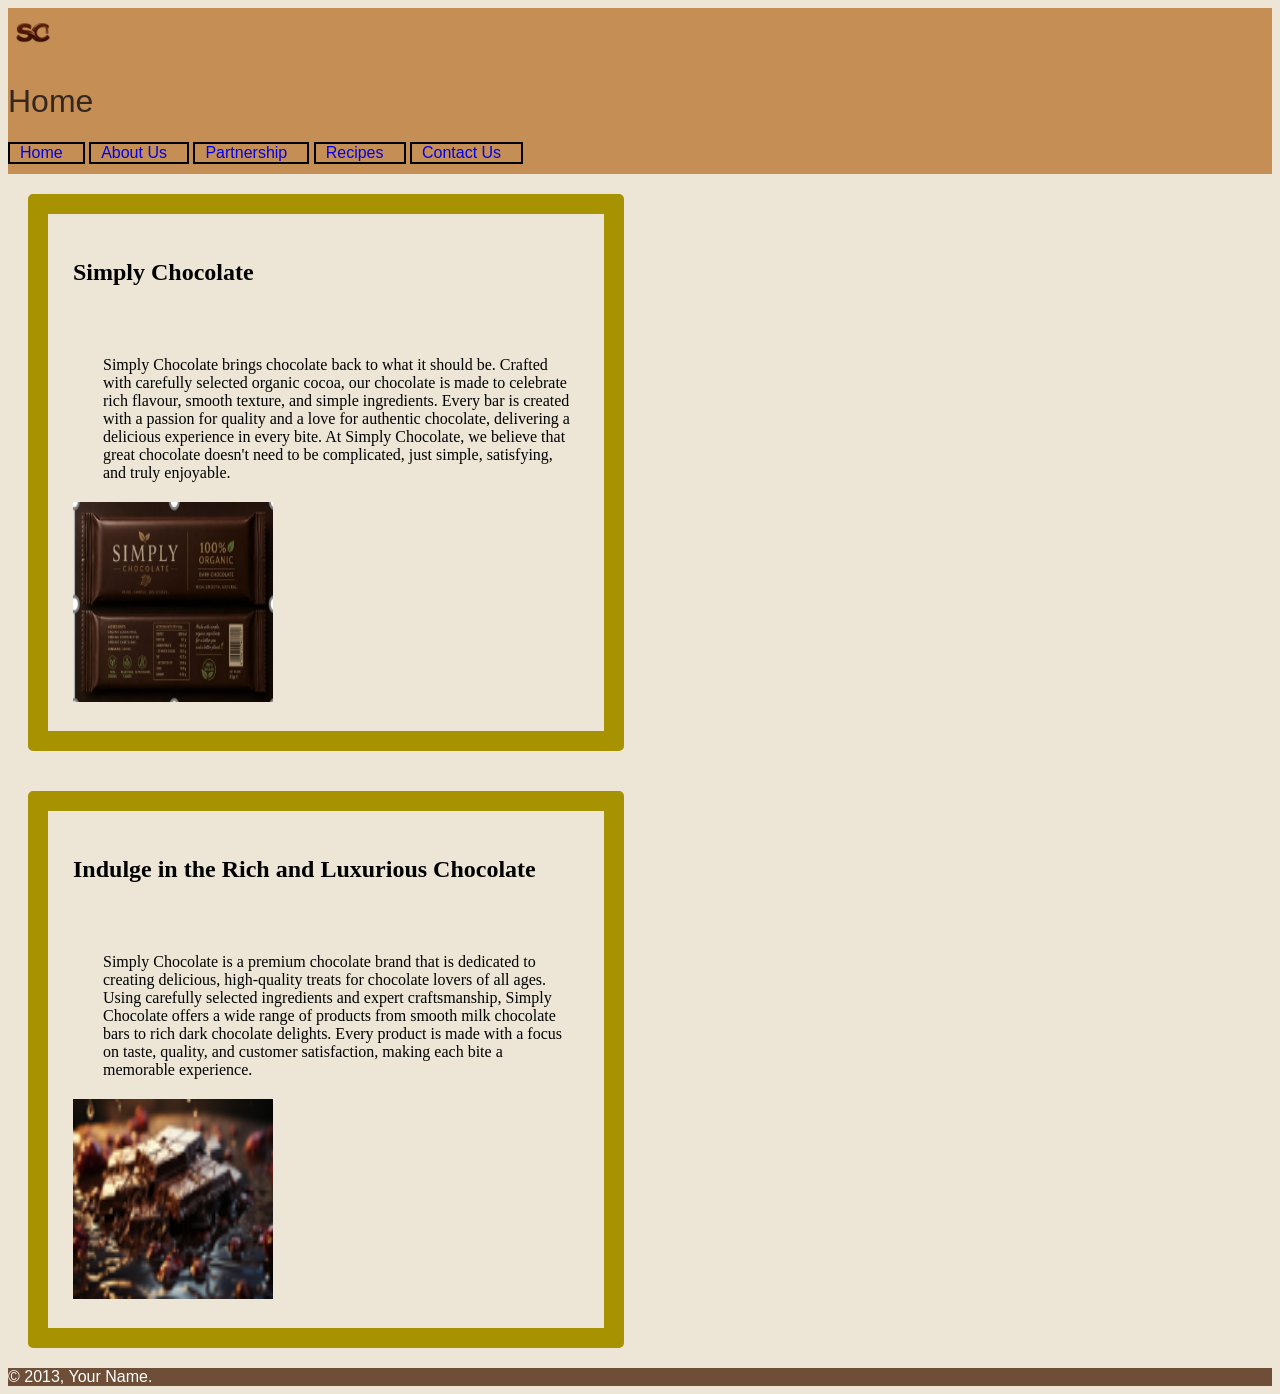
<file: index.html>
<!DOCTYPE html>
<html lang="en">

  <head>
    <meta charset="UTF-8">
    <meta name="viewport" content="width=device-width,
            initial-scale=1.0">
    <title>Simply Chocolate-home</title>
    <link rel="stylesheet" href="styles/Style.CSS">
    <link rel="preconnect" href="https://fonts.googleapis.com">
    <link rel="preconnect" href="https://fonts.gstatic.com" crossorigin>
    <link href="https://fonts.googleapis.com/css2?family=Carter+One&display=swap" rel="stylesheet">

  
  <body>
    <header>
      <img src="images/simply chocolate logo.png" alt="This is our simly chocolate logo" width="50px" height="50px">
      <h1>Home</h1>
      <nav>
        <ul>
        <li><a href="index.html">Home</a></li>
        <li><a href="aboutus.html">About Us</a></li>
        <li><a href="partnership.html">Partnership</a></li>
        <li><a href="recipes.html">Recipes</a></li>
        <li><a href="contact.html">Contact Us</a></li>
      </ul>
      </nav>  
    </header>
      
    <main>
    <section class="col-6">
       <h2>Simply Chocolate </h2>
        <p>Simply Chocolate brings chocolate back to what it should be. Crafted with carefully selected organic cocoa, our chocolate is made to celebrate rich flavour, smooth texture, and simple ingredients. 
            Every bar is created with a passion for quality and a love for authentic chocolate, delivering a delicious experience in every bite. 
            At Simply Chocolate, we believe that great chocolate doesn't need to be complicated, just simple, satisfying, and truly enjoyable. </p>
              
          <img src="images/simply chocolatewrapper.png" alt="this is our chocolate in a wrapper" width="200px" height="200px">
   </section> 
          <section class="col-6">
      <h2>Indulge in the Rich and Luxurious Chocolate </h2>
         <p>Simply Chocolate is a premium chocolate brand that is dedicated to creating delicious, high-quality treats for chocolate lovers of all ages.
           Using carefully selected ingredients and expert craftsmanship, Simply Chocolate offers a wide range of products from smooth milk chocolate bars to rich dark chocolate delights. 
          Every product is made with a focus on taste, quality, and customer satisfaction, making each bite a memorable experience.</p>
               
            <img src="images/chocolate recipe.png" alt="showing how rich and luxurious it is 100% organic" width="200px" height="200px">
    </section> 
    </main>
    
     <footer>
                  &copy; 2013<script>​

                        new Date().getFullYear() > 2013 &&​
                    
                        document.write("-" + new Date().getFullYear());​
                    
                  </script>, Your Name.
                    
      </footer>
   </body>
      </html>
</file>
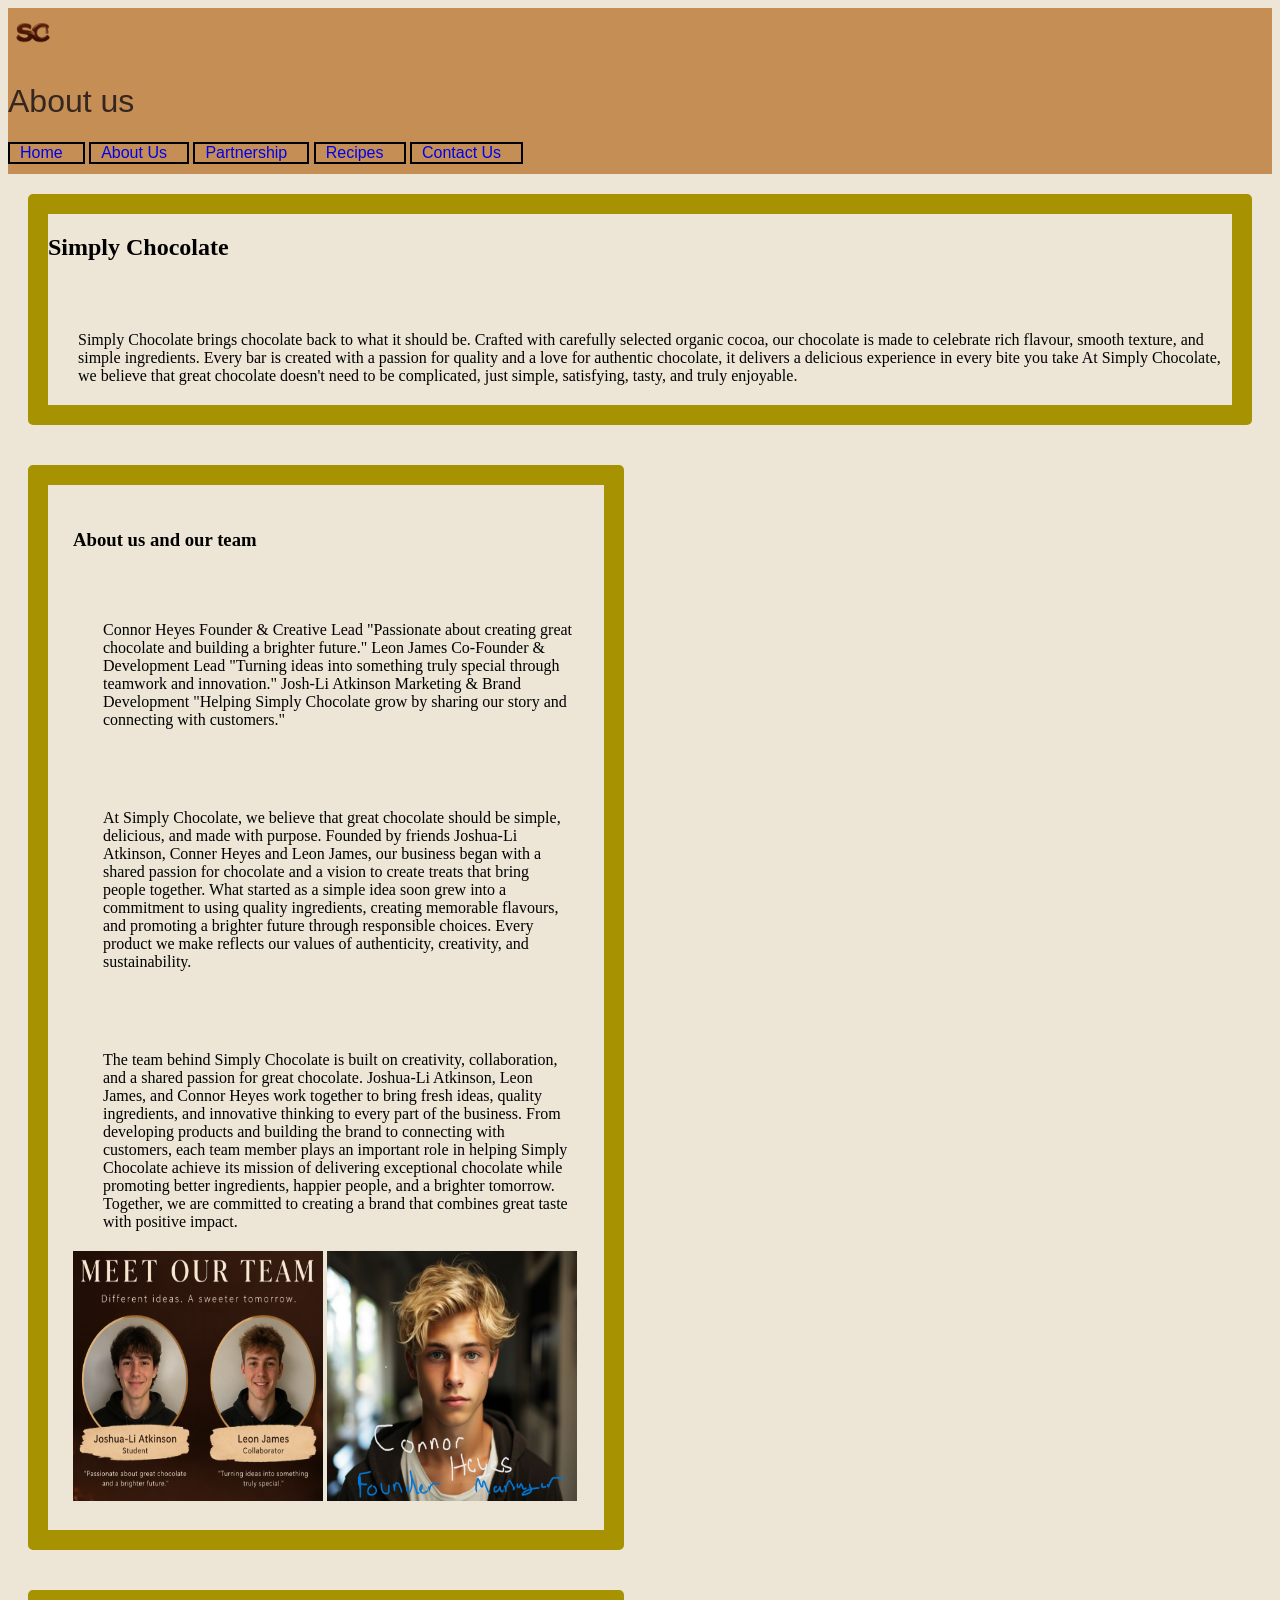
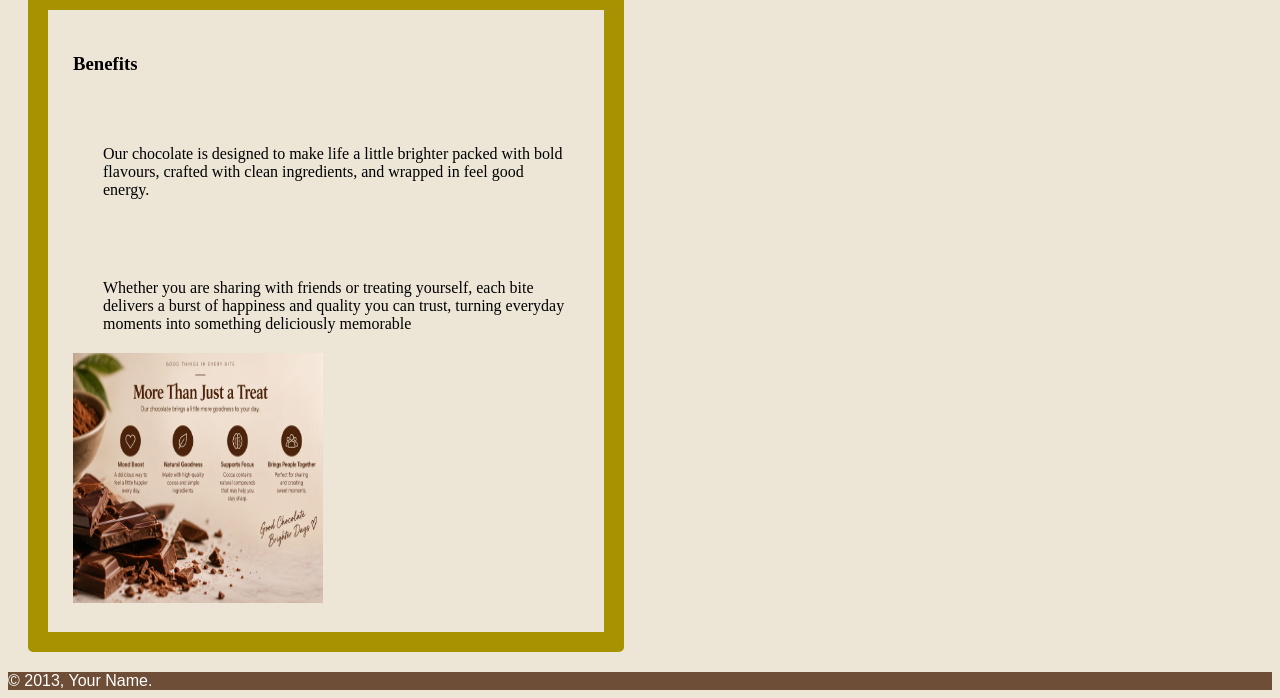
<file: aboutus.html>
<!DOCTYPE html>
<html lang="en">
  <head>
      <meta charset="UTF-8">
      <meta name="viewport" content="width=device-width,
              initial-scale=1.0">
      <title>Simply Chocolate- About us</title>
      <link rel="stylesheet" href="styles/Style.CSS">
      <link rel="preconnect" href="https://fonts.googleapis.com">
<link rel="preconnect" href="https://fonts.gstatic.com" crossorigin>
<link href="https://fonts.googleapis.com/css2?family=Carter+One&display=swap" rel="stylesheet">

      <head>
  <body>
    <header>
      <img src="images/simply chocolate logo.png" alt="This is our simly chocolate logo" width="50px" height="50px">
      <h1>About us</h1>
      <nav>
        <ul>
          <li><a href="index.html">Home</a></li>
          <li><a href="aboutus.html">About Us</a></li>
          <li><a href="partnership.html">Partnership</a></li>
          <li><a href="recipes.html">Recipes</a></li>
          <li><a href="contact.html">Contact Us</a></li>
        </ul>
      </nav>  
    </header>
      
    <main>
     <section>
      <h2>Simply Chocolate </h2>
      <p>Simply Chocolate brings chocolate back to what it should be. Crafted with carefully selected organic cocoa, our chocolate is made to celebrate rich flavour, smooth texture, and simple ingredients. 
          Every bar is created with a passion for quality and a love for authentic chocolate, it delivers a delicious experience in every bite you take
          At Simply Chocolate, we believe that great chocolate doesn't need to be complicated, just simple, satisfying, tasty, and truly enjoyable.</p>
        </section>
        
        <section class="col-6">
          <h3>About us and our team</h3>
          <p> Connor Heyes
            Founder & Creative Lead
            "Passionate about creating great chocolate and building a brighter future."
           
           Leon James
            Co-Founder & Development Lead
            "Turning ideas into something truly special through teamwork and innovation."
           
           Josh-Li Atkinson
            Marketing & Brand Development
            "Helping Simply Chocolate grow by sharing our story and connecting with customers."</p>
          <p>At Simply Chocolate, we believe that great chocolate should be simple, delicious, and made with purpose. 
            Founded by friends Joshua-Li Atkinson, Conner Heyes and Leon James, our business began with a shared passion for chocolate and a vision to create treats that bring people together. 
            What started as a simple idea soon grew into a commitment to using quality ingredients, creating memorable flavours, and promoting a brighter future through responsible choices. 
            Every product we make reflects our values of authenticity, creativity, and sustainability.</p>
          <p>The team behind Simply Chocolate is built on creativity, collaboration, and a shared passion for great chocolate. 
            Joshua-Li Atkinson, Leon James, and Connor Heyes work together to bring fresh ideas, quality ingredients, and innovative thinking to every part of the business. 
            From developing products and building the brand to connecting with customers, each team member plays an important role in helping Simply Chocolate achieve its mission of delivering exceptional chocolate while promoting better ingredients, happier people, and a brighter tomorrow. 
            Together, we are committed to creating a brand that combines great taste with positive impact.</p>
          <div class="center_image">
            <img src="images/meettheteam.png" alt="a picture of us showing the co founder Josh-Li A and Leon James" width="250px" height="250px">
            <img src="images/manager named Connor Heyes.png" alt="Our manager named Connor Heyes" width="250px" height="250px">
       </div>
       
        </section>
        <section class="col-6">
          <h3>Benefits</h3>
          <p>Our chocolate is designed to make life a little brighter packed with bold flavours, crafted with clean ingredients, and wrapped in feel good energy.</p>
          <p>Whether you are sharing with friends or treating yourself, each bite delivers a burst of happiness and quality you can trust, turning everyday moments into something deliciously memorable</p>
          <div class="center_image">
            <img src="images/benefits.png" alt="Image about the benefits you will get" width="250px" height="250px">
          </div>
        </section>
      </main>
      
      <footer>
        &copy; 2013<script>​
          new Date().getFullYear() > 2013 &&​
          document.write("-" + new Date().getFullYear());​
        </script>, Your Name.
              
      </footer>
    </body>

 </html>
</file>
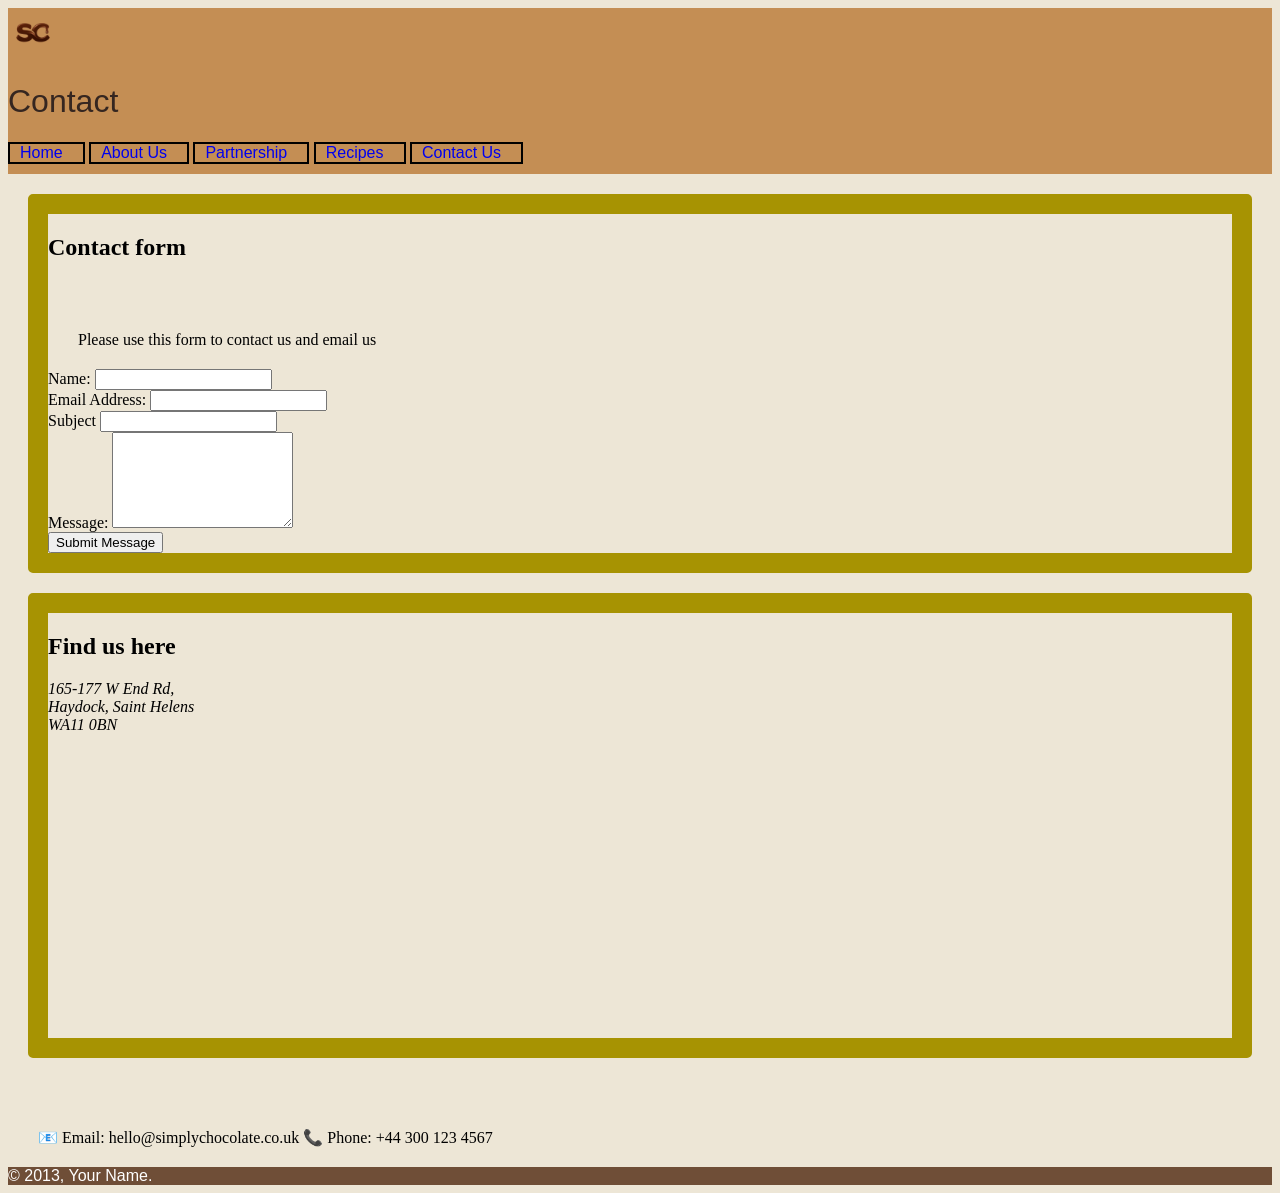
<file: contact.html>
<!DOCTYPE html>
<html lang="en">
  <head>
      <meta charset="UTF-8">
      <meta name="viewport" content="width=device-width,
              initial-scale=1.0">
      <title>Simply Chocolate -Contact</title>
      <link rel="stylesheet" href="styles/Style.CSS">
      <link rel="preconnect" href="https://fonts.googleapis.com">
<link rel="preconnect" href="https://fonts.gstatic.com" crossorigin>
<link href="https://fonts.googleapis.com/css2?family=Carter+One&display=swap" rel="stylesheet">

      <head>
  <body>
    <header>
      <img src="images/simply chocolate logo.png" alt="This is our simly chocolate logo" width="50px" height="50px">
      <h1>Contact</h1>
      <nav>
        <ul>
          <li><a href="index.html">Home</a></li>
          <li><a href="aboutus.html">About Us</a></li>
          <li><a href="partnership.html">Partnership</a></li>
          <li><a href="recipes.html">Recipes</a></li>
          <li><a href="contact.html">Contact Us</a></li>
        </ul>
      </nav>  
    </header>
      
    <main> 
      <section> 
        <h2>Contact form</h2>
        <p>Please use this form to contact us and email us</p>
      <form action="">
       <div>
        <label for="name">Name:</label>
        <input type="name"name="name" id="name" required> 
      </div>
      <div>
        <label for="email">Email Address:</label>
        <input type="email"name="email" id="email" required> 
      </div>
      <div>
          <label for="subject">Subject</label>
          <input type="subject"name="subject" id="subject" required>
      </div>
          <label for="message">Message:</label>
          <textarea name="message" id="message" rows="6" placeholder="Please enter your message" required> 
     </textarea>
      <div>
         <button type="submit">Submit Message</button>
      </div>
  
        </form>
      </section>
      <section>
        <h2>Find us here</h2>
        <address>
          165-177 W End Rd, <br>
          Haydock, Saint Helens <br>
          WA11 0BN <br>
        </address>
      <div>
        <iframe src="https://www.google.com/maps/embed?pb=!1m18!1m12!1m3!1d4749.978830576059!2d-2.691008479652442!3d53.468649260191725!2m3!1f0!2f0!3f0!3m2!1i1024!2i768!4f13.1!3m3!1m2!1s0x487b1b490078e217%3A0xca703dc15229f9!2sOwls%20Nest!5e0!3m2!1sen!2suk!4v1794238782280!5m2!1sen!2suk" width="400" height="300" style="border:0;" allowfullscreen="" loading="lazy" referrerpolicy="strict-origin-when-cross-origin"></iframe>
      </div>
      </section>
 <p>📧 Email: hello@simplychocolate.co.uk
  
  📞 Phone: +44 300 123 4567
  </p>
 </main>
      
      <footer>
        &copy; 2013<script>​
          new Date().getFullYear() > 2013 &&​
          document.write("-" + new Date().getFullYear());​
        </script>, Your Name.
              
      </footer>
    </body>

 </html>
</file>
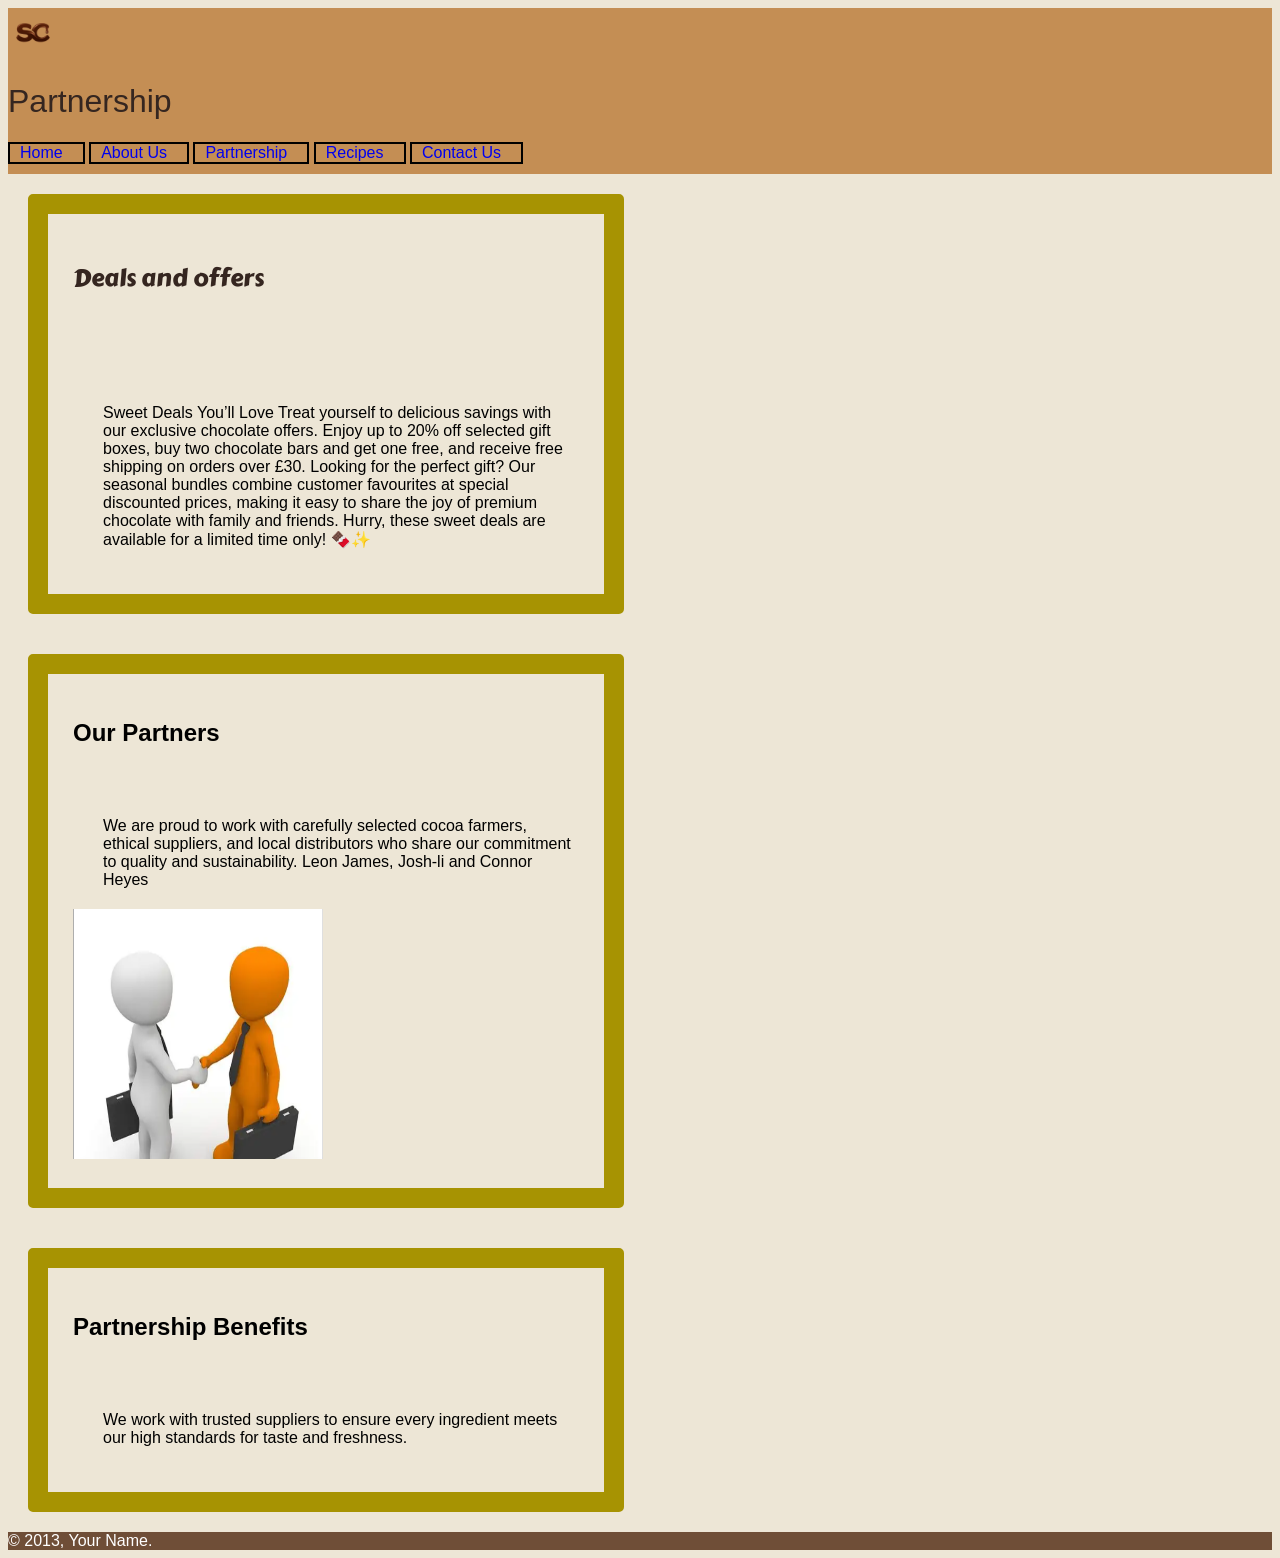
<file: partnership.html>
<!DOCTYPE html>
<html lang="en">
  <head>
      <meta charset="UTF-8">
      <meta name="viewport" content="width=device-width,
              initial-scale=1.0">
      <title>Simply Chocolate-Partnership</title>
      <link rel="stylesheet" href="styles/Style.CSS">
      <link rel="preconnect" href="https://fonts.googleapis.com">
<link rel="preconnect" href="https://fonts.gstatic.com" crossorigin>
<link href="https://fonts.googleapis.com/css2?family=Carter+One&display=swap" rel="stylesheet">

      <head>
  <body>
    <header>
      <img src="images/simply chocolate logo.png" alt="This is our simly chocolate logo" width="50px" height="50px">
      <h1>Partnership</h1>
      <nav>
        <ul>
          <li><a href="index.html">Home</a></li>
          <li><a href="aboutus.html">About Us</a></li>
          <li><a href="partnership.html">Partnership</a></li>
          <li><a href="recipes.html">Recipes</a></li>
          <li><a href="contact.html">Contact Us</a></li>
        </ul>
      </nav>  
    </header>
      
    <section class="col-6">
      <h1>Deals and offers</h1>​
           
                <p>Sweet Deals You’ll Love

                  Treat yourself to delicious savings with our exclusive chocolate offers. 
                  Enjoy up to 20% off selected gift boxes, buy two chocolate bars and get one free, and receive free shipping on orders over £30. Looking for the perfect gift? Our seasonal bundles combine customer favourites at special discounted prices, making it easy to share the joy of premium chocolate with family and friends. 
                  Hurry, these sweet deals are available for a limited time only! 🍫✨</p>
      </section>
      <section class="col-6">    
      <h2>Our Partners</h2>
                <p>We are proud to work with carefully selected cocoa farmers, ethical suppliers, and local distributors who share our commitment to quality and sustainability. Leon James, Josh-li and Connor Heyes</p>
       <img src="images/partnershipdeals.png" alt="shows you business men handshaking" width="250px" height="250px">
              </section>
        <section class="col-6">
        <h2>Partnership Benefits</h2>
                  <p>We work with trusted suppliers to ensure every ingredient meets our high standards for taste and freshness.</p>
            </section>
                  <footer>
                      &copy; 2013<script>​
  
                          new Date().getFullYear() > 2013 &&​
                      
                          document.write("-" + new Date().getFullYear());​
                      
                        </script>, Your Name.
                      
                      </footer>
                   </main>
           
              <body>
 <html>
</file>
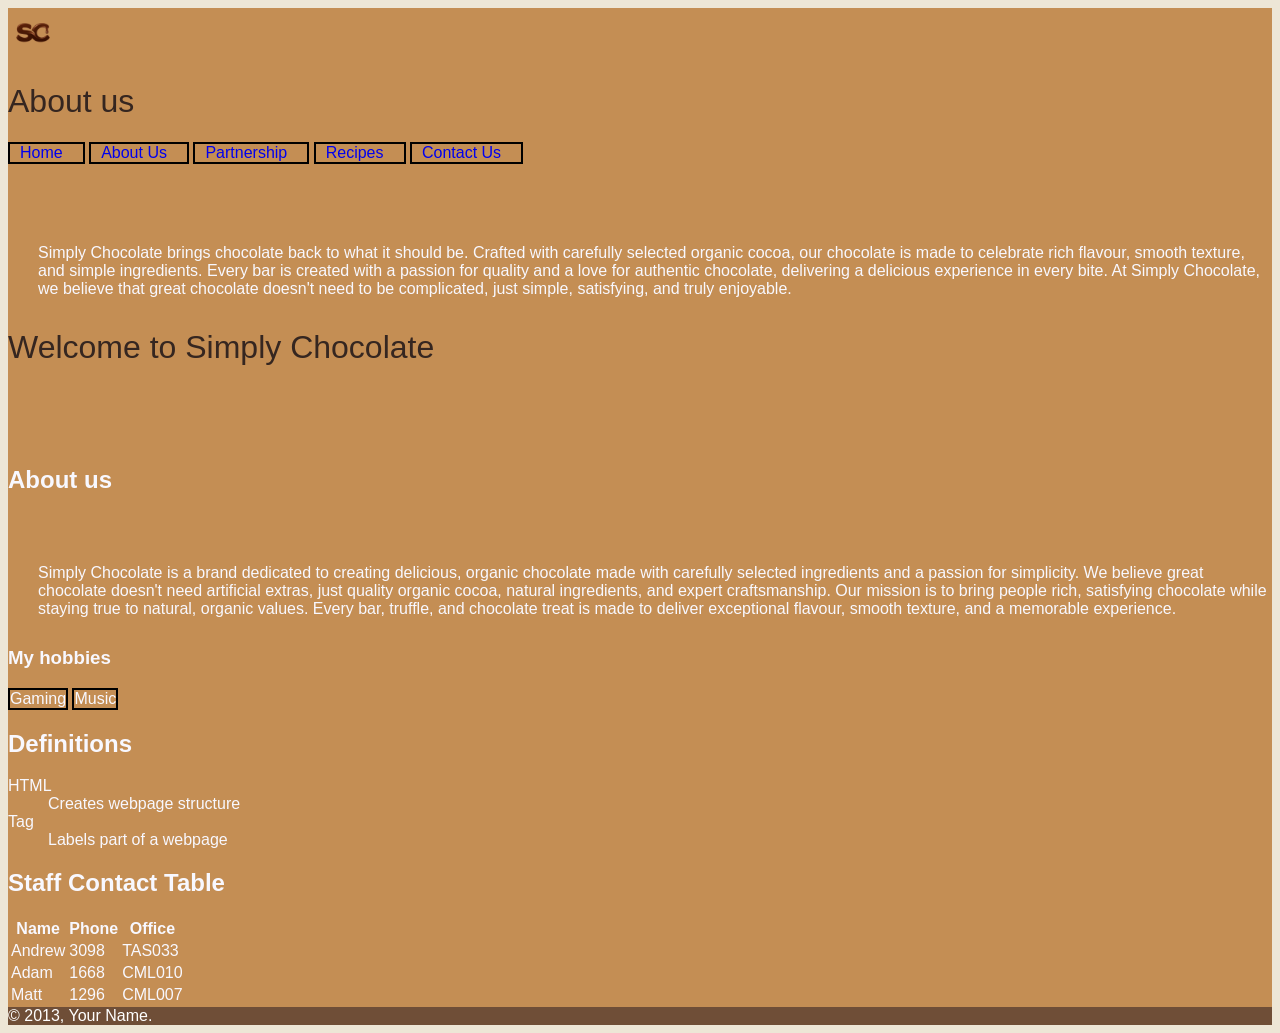
<file: practice.html>
<!DOCTYPE html>
<html lang="en">
  <head>
      <meta charset="UTF-8">
      <meta name="viewport" content="width=device-width,
              initial-scale=1.0">
      <title>Simply Chocolate</title>
      <link rel="stylesheet" href="styles/Style.CSS">
      <link rel="preconnect" href="https://fonts.googleapis.com">
<link rel="preconnect" href="https://fonts.gstatic.com" crossorigin>
<link href="https://fonts.googleapis.com/css2?family=Carter+One&display=swap" rel="stylesheet">

      <head>
  <body>
    <header>
      <img src="images/simply chocolate logo.png" alt="This is our simly chocolate logo" width="50px" height="50px">
      <h1>About us</h1>
      <nav>
        <ul>
            <li><a href="index.html">Home</a></li>
            <li><a href="aboutus.html">About Us</a></li>
            <li><a href="partnership.html">Partnership</a></li>
            <li><a href="recipes.html">Recipes</a></li>
            <li><a href="contact.html">Contact Us</a></li>
          </ul>
    </nav>
    
    <p>Simply Chocolate brings chocolate back to what it should be. Crafted with carefully selected organic cocoa, our chocolate is made to celebrate rich flavour, smooth texture, and simple ingredients. 
            Every bar is created with a passion for quality and a love for authentic chocolate, delivering a delicious experience in every bite. 
            At Simply Chocolate, we believe that great chocolate doesn't need to be complicated, just simple, satisfying, and truly enjoyable.</p>
        <h1>Welcome to Simply Chocolate</h1>
         <p></p>
            
        <h2>About us</h2>
        <p>Simply Chocolate is a brand dedicated to creating delicious, organic chocolate made with carefully selected ingredients and a passion for simplicity. 
                We believe great chocolate doesn't need artificial extras, just quality organic cocoa, natural ingredients, and expert craftsmanship.

                Our mission is to bring people rich, satisfying chocolate while staying true to natural, organic values. 
                Every bar, truffle, and chocolate treat is made to deliver exceptional flavour, smooth texture, and a memorable experience.</p>
        
                <h3>My hobbies</h3>
        <ul>
        <li>Gaming</li>
        <li>Music</li>
        <ul>
        <h2>Definitions</h2>
        <dl>
        <dt>HTML</dt>
        <dd>Creates webpage structure</dd>
        <dt>Tag</dt>
        <dd>Labels part of a webpage</dd>
        </dl>
        <body>
           <html>
        
        <table>
        <thead>
    
        
        </tr>    
        <h2>Staff Contact Table</h2>
        <table>
        <thead>
            <tr>
                <th>Name</th>
                <th>Phone</th>
                <th>Office</th>
                    </tr>
                </thead>
    </body>
<body>
    <tr>
       <td>Andrew</td><td>3098</td><td>TAS033</td>  
    </tr>
    <tr>
        <td>Adam</td><td>1668</td><td>CML010</td>
    </tr>
    <tr>
        <td>Matt</td><td>1296</td><td>CML007</td>
    </tr>
 </body>
 </table>
<main>
    <footer>
        &copy; 2013<script>​

            new Date().getFullYear() > 2013 &&​
        
            document.write("-" + new Date().getFullYear());​
        
          </script>, Your Name.
        
    </footer>
</main>

<body>
<html>
</file>
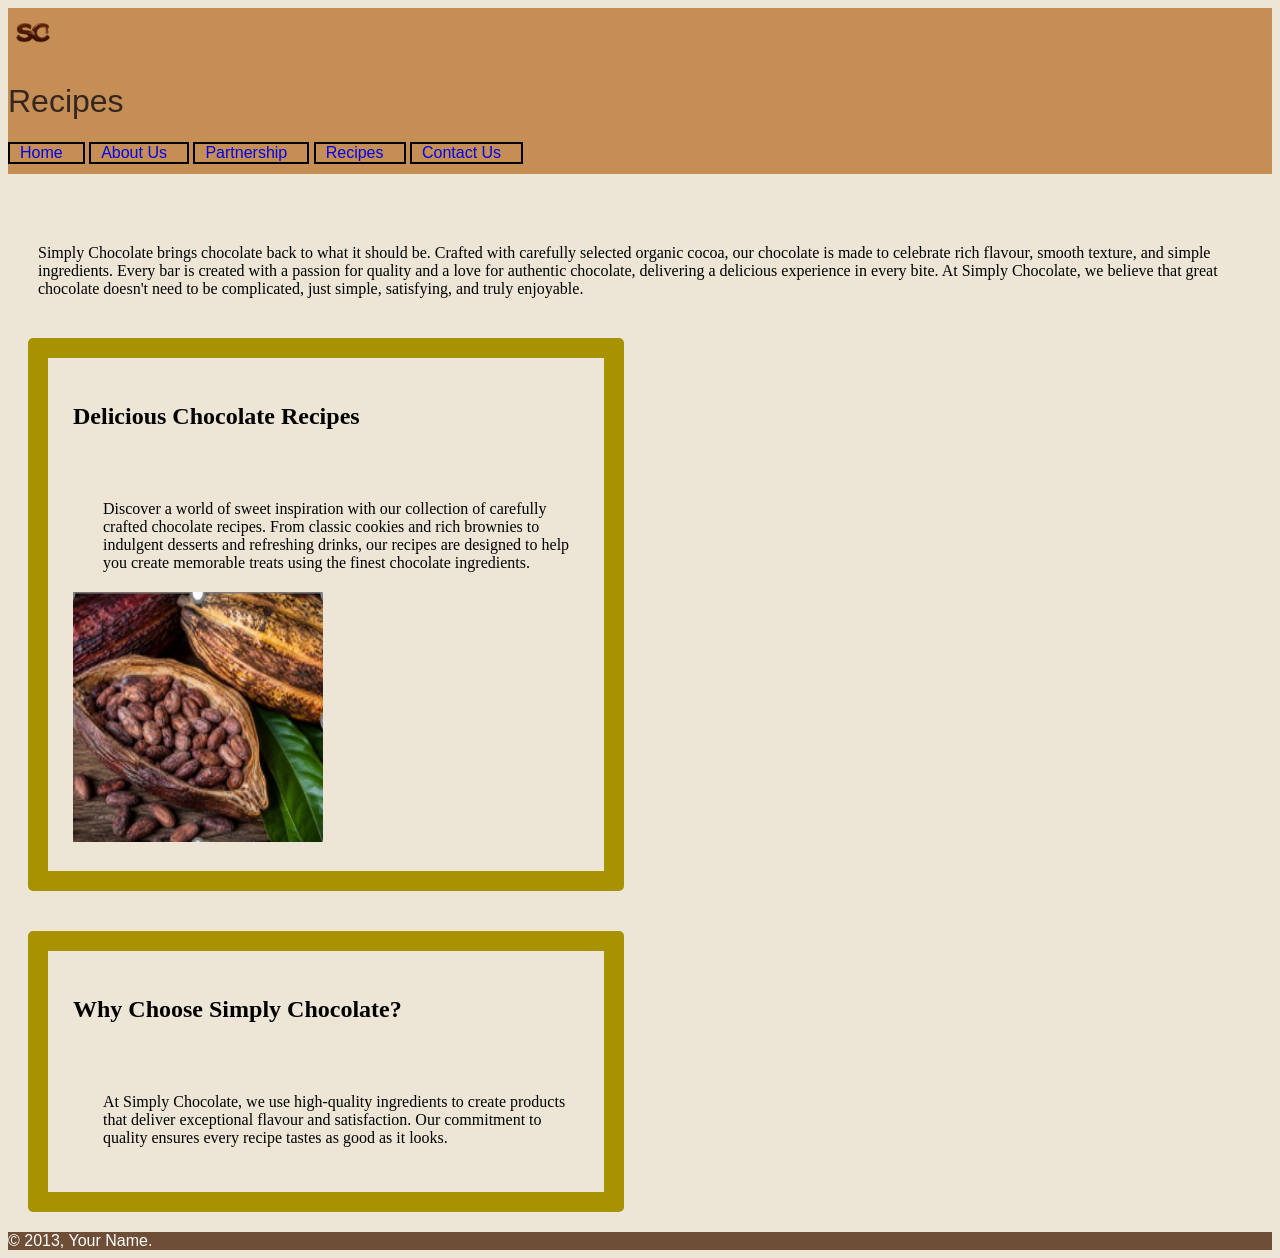
<file: recipes.html>
<!DOCTYPE html>
<html lang="en">
  <head>
      <meta charset="UTF-8">
      <meta name="viewport" content="width=device-width,
              initial-scale=1.0">
      <title>Simply Chocolate-Recipes</title>
      <link rel="stylesheet" href="styles/Style.CSS">
      <link rel="preconnect" href="https://fonts.googleapis.com">
<link rel="preconnect" href="https://fonts.gstatic.com" crossorigin>
<link href="https://fonts.googleapis.com/css2?family=Carter+One&display=swap" rel="stylesheet">

      <head>
  <body>
    <header>
      <img src="images/simply chocolate logo.png" alt="This is our simly chocolate logo" width="50px" height="50px">
      <h1>Recipes</h1>
      <nav>
        <ul>
          <li><a href="index.html">Home</a></li>
          <li><a href="aboutus.html">About Us</a></li>
          <li><a href="partnership.html">Partnership</a></li>
          <li><a href="recipes.html">Recipes</a></li>
          <li><a href="contact.html">Contact Us</a></li>
        </ul>
      </nav>  
    </header>
      
    <main>
      
      <p>Simply Chocolate brings chocolate back to what it should be. Crafted with carefully selected organic cocoa, our chocolate is made to celebrate rich flavour, smooth texture, and simple ingredients. 
            Every bar is created with a passion for quality and a love for authentic chocolate, delivering a delicious experience in every bite. 
            At Simply Chocolate, we believe that great chocolate doesn't need to be complicated, just simple, satisfying, and truly enjoyable.</p>
          
          <section class="col-6">
          <h2> Delicious Chocolate Recipes </h2>
<p> Discover a world of sweet inspiration with our collection of carefully crafted chocolate recipes. From classic cookies and rich brownies to indulgent desserts and refreshing drinks, our recipes are designed to help you create memorable treats using the finest chocolate ingredients. </p>
<img src="images/organic coco beans.png" alt="shows you organic coco beans" width="250px" height="250px">
</section>
<section class="col-6">
<h2> Why Choose Simply Chocolate? </h2>
<p>At Simply Chocolate, we use high-quality ingredients to create products that deliver exceptional flavour and satisfaction. Our commitment to quality ensures every recipe tastes as good as it looks.
</section>
  <footer>
                  &copy; 2013<script>​

                      new Date().getFullYear() > 2013 &&​
                  
                      document.write("-" + new Date().getFullYear());​
                  
                    </script>, Your Name.
                  
              </footer>
    </main>
 <html>
</file>
<file: styles/Style.CSS>
header{
       background-color: hsl(31, 49%, 55%);
       color:ghostwhite;
    }
      
    h1{
        color: #352620;
         font-family: "Carter One", system-ui, serif;
        font-weight: 400;
        font-style: normal;
      }

      body{
     background-color: #EDE6D6 ;
     color: #000;
     font-family:  Arial, Helvetica, sans-serif;
    }

    header h1 { 
  font-family:  Arial, Helvetica, sans-serif;
}
  
  main{
  font-family: 'Lato', 'Open Sans','Montserrat';
}
p {
   margin: 50px 0px 10px 10px;
   padding: 20px 5px 10px 20px;
  }

section{
  border: 20px solid #a79302;
  border-radius: 5px 5px 5px 5px;
  margin: 20px;
}

.col-1 {
   padding: 25px;
  float: left;
  width: 60%;
}

.col-2 {
   padding: 25px;
  float: left;
  width: 20%;
}

.col-3 { 
  padding: 25px;
  float: left;
  width: 20%;
}

.col-4 {
  padding: 25px;
  float: left;
  width: 40%;
}

.col-5 {
  padding: 25px;
  float: left;
  width: 25%;
}

.col-6 {
  padding: 25px;
  float: left;
  width: 40%;
}

nav {
  padding-bottom: 10px;
}
footer{
    background-color: #6f4e37;
    color: rgb(255, 255, 255);
  font-family: 'Inter', 'Poppin', sans-serif;
  clear:left;
}
ul{
  list-style-type:none ;
  padding: 0;
  margin: 0;
}

ul li{
  display: inline-block;
  position: relative;
  border: 2px solid #000;
}

a{
  font-size: 1em;
  display: block;
  text-decoration: none;
  padding-left:  10px;
  padding-right: 20px
}

a:hover{
   color: rgb(236, 160, 8);
   background-color:  #6f4e37;
   box-shadow: 0px 8px 16px 0px rgba(0,0,0,0.2);
   cursor:pointer;
  }

a:visited{
  color: #FFD700;
}
</file>
